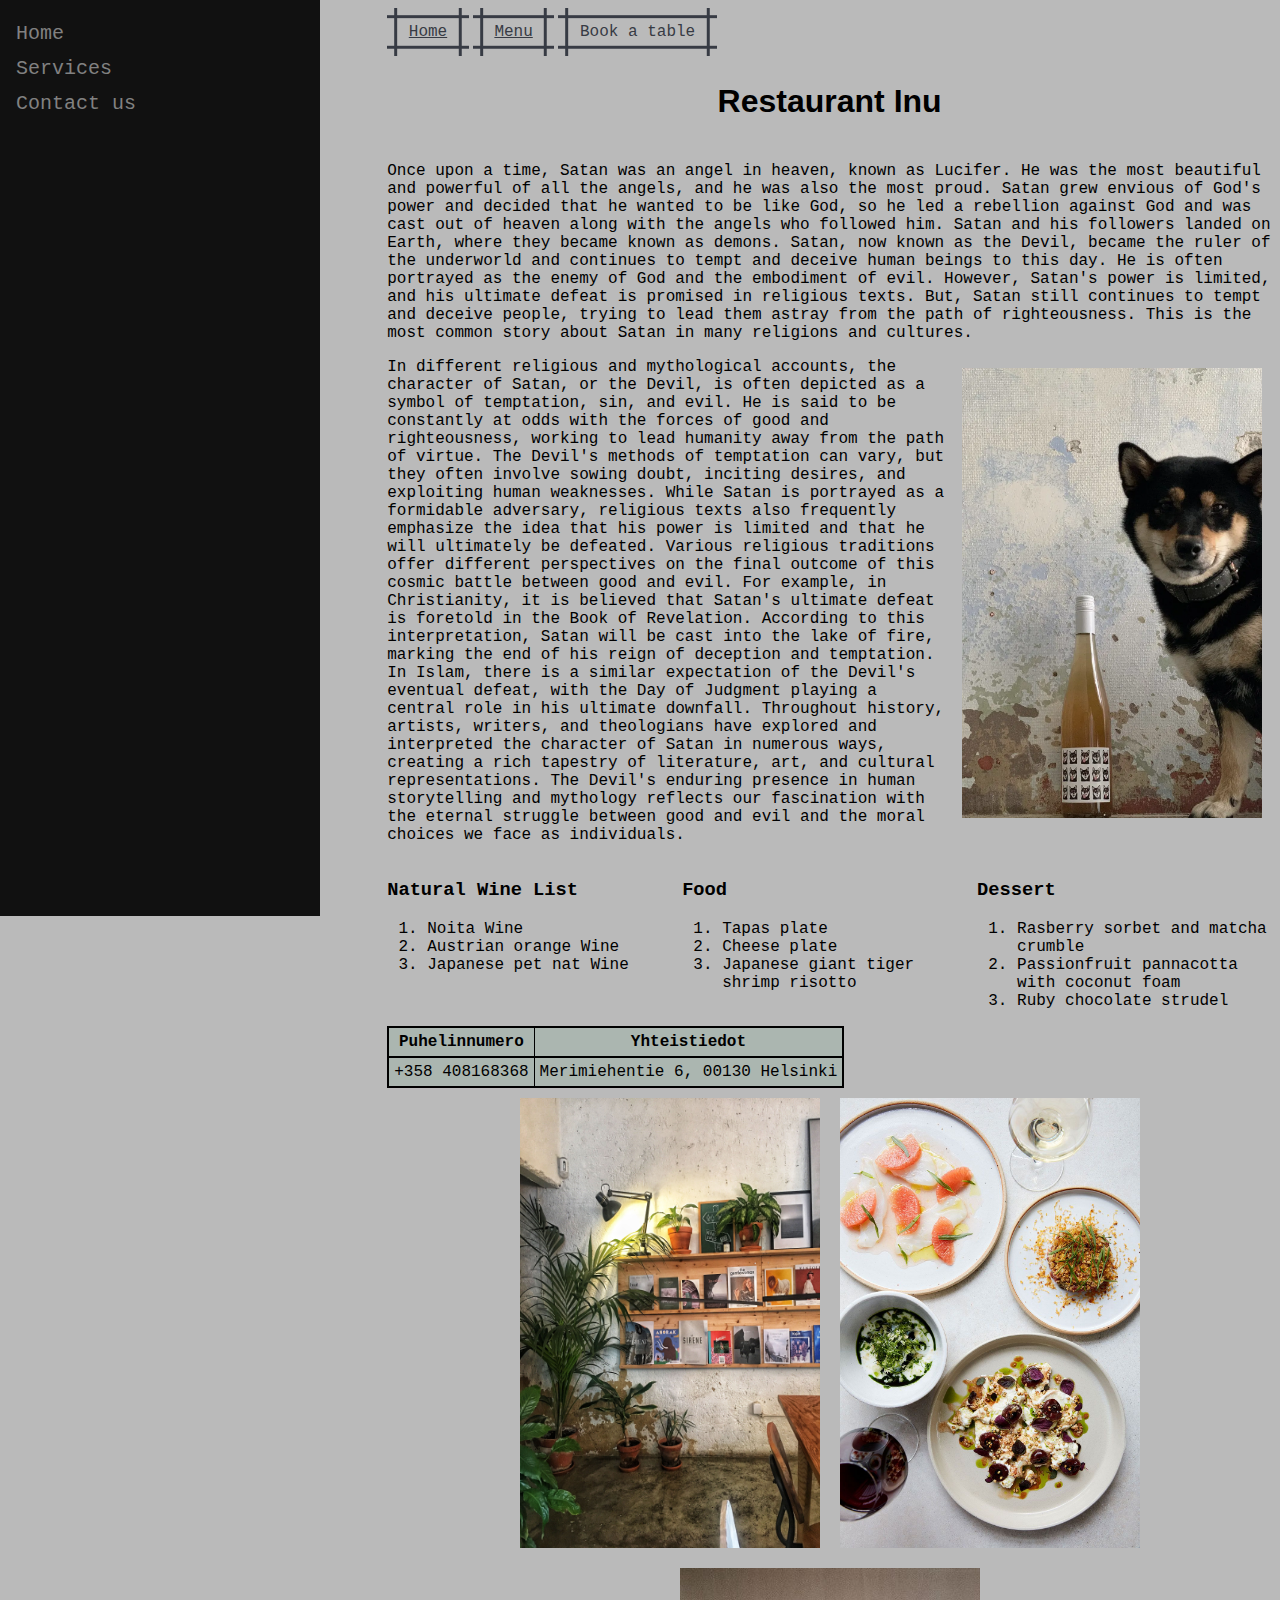
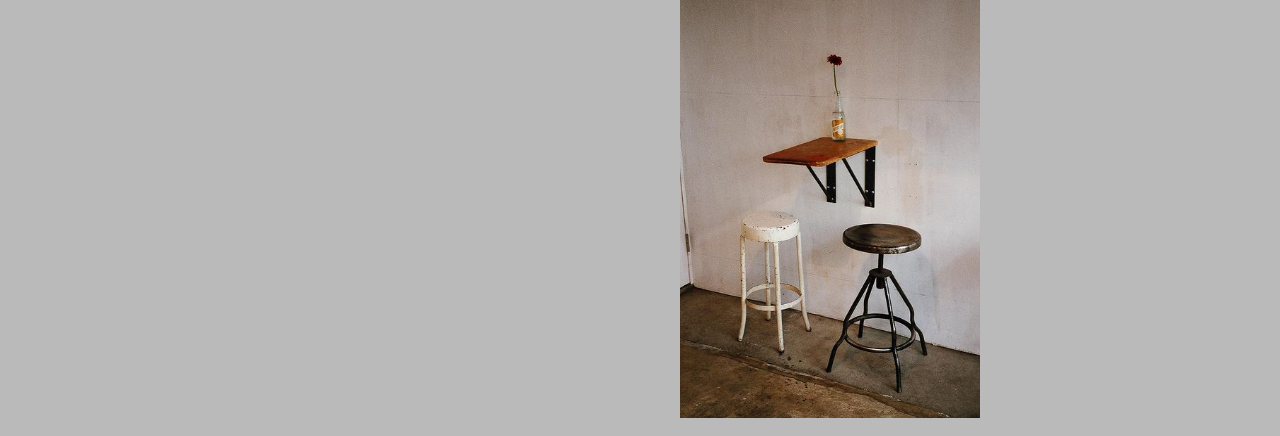
<file: Digitekniikka/index.html>
<!DOCTYPE html>
<html>
    <head>
        <title>Restaurant Inu</title>
        <meta name="viewport" content="width=device-width, initial-scale=1">
        <meta charset="UTF-8">
        <meta name="author" content="Phong">
        <link href="style.css" rel="stylesheet" type="text/css">

    </head>
    <body>
        <div class="sidebar">
            <a href="index.html"><i class="home"></i> Home</a>
            <a href="index.html"><i class="services"></i> Services</a>
            <a href="index.html"><i class="contact"></i> Contact us</a>
        </div>

        <div class="buttons">
            <a href="index.html" class="button-89">Home</a>
            <a href="index.html" class="button-89">Menu</a>
            <button class="button-89" onclick="alert('Enough of clicking!')"="button">Book a table</button>
        
        
            <div class="headline">
                <h1 class="centered-h1">Restaurant Inu </h1>
            </div>
            
            <p class="p2">Once upon a time, Satan was an angel in heaven, known as Lucifer. He was the most beautiful and powerful of all the angels, and he was also the most proud. Satan grew envious of God's power and decided that he wanted to be like God, so he led a rebellion against God and was cast out of heaven along with the angels who followed him.
                Satan and his followers landed on Earth, where they became known as demons. Satan, now known as the Devil, became the ruler of the underworld and continues to tempt and deceive human beings to this day. He is often portrayed as the enemy of God and the embodiment of evil.
                However, Satan's power is limited, and his ultimate defeat is promised in religious texts. But, Satan still continues to tempt and deceive people, trying to lead them astray from the path of righteousness.
                This is the most common story about Satan in many religions and cultures.
            </p>

            <img src="img/1.png" alt="Koira ja viini" width="300" height="450">
            
            <p class="p2">
                In different religious and mythological accounts, the character of Satan, or the Devil, is often depicted as a symbol of temptation, sin, and evil. He is said to be constantly at odds with the forces of good and righteousness, working to lead humanity away from the path of virtue. The Devil's methods of temptation can vary, but they often involve sowing doubt, inciting desires, and exploiting human weaknesses.
                While Satan is portrayed as a formidable adversary, religious texts also frequently emphasize the idea that his power is limited and that he will ultimately be defeated. Various religious traditions offer different perspectives on the final outcome of this cosmic battle between good and evil.
                For example, in Christianity, it is believed that Satan's ultimate defeat is foretold in the Book of Revelation. According to this interpretation, Satan will be cast into the lake of fire, marking the end of his reign of deception and temptation. In Islam, there is a similar expectation of the Devil's eventual defeat, with the Day of Judgment playing a central role in his ultimate downfall.
                Throughout history, artists, writers, and theologians have explored and interpreted the character of Satan in numerous ways, creating a rich tapestry of literature, art, and cultural representations. The Devil's enduring presence in human storytelling and mythology reflects our fascination with the eternal struggle between good and evil and the moral choices we face as individuals.
            </p>
        <div class="lists">
           <div class="list">
            <h3 class="p2">Natural Wine List</h3>
            <ol>
                <li class="p2">Noita Wine</li>
                <li class="p2">Austrian orange Wine</li>
                <li class="p2">Japanese pet nat Wine</li>
            </ol>
        </div>
            <div class="list">
            <h3 class="p2">Food</h3>
            <ol>
                <li class="p2">Tapas plate</li>
                <li class="p2">Cheese plate</li>
                <li class="p2">Japanese giant tiger shrimp risotto</li>
            </ol>
        </div>
        <div class="list">
            <h3 class="p2">Dessert</h3>
            <ol>
                <li class="p2">Rasberry sorbet and matcha crumble</li>
                <li class="p2">Passionfruit pannacotta with coconut foam</li>
                <li class="p2">Ruby chocolate strudel</li>
            </ol>
         </div>
        </div>

        <table>
            <tr>
                <th class="p2">Puhelinnumero</th>
                <th class="p2">Yhteistiedot</th>
            </tr>
            <tr>
                <td class="p2">+358 408168368</td>
                <td class="p2">Merimiehentie 6, 00130 Helsinki</td>
            </tr>
        </table>

        <!-- Soveltava tehtävä -->

        <div class="gallery">
            <img src="img/2.jpeg" alt="Kuva 1" width="300" height="450">
            <img src="img/3.jpeg" alt="Kuva 2" width="300" height="450">
            <img src="img/4.jpeg" alt="Kuva 3" width="300" height="450">
        </div>
    </body>
</html>
</file>
<file: Digitekniikka/style.css>
body {
  font-size: 16px;
}

@media (max-width: 768px) {

  body {
      font-size: 14px;
  }

  .buttons {
      margin-left: 10%; 
  }

  .sidebar {
      width: 60%; 
      margin-right: 10px;
  }

  .gallery img {
      max-width: 100%;
  }
}

    body {
    background-color: #bababa;
    }

.p2 {
  font-family: Courier New,Courier,Lucida Sans Typewriter,Lucida Typewriter,monospace; 
}
  .buttons {
    margin-left: 30%;
}

.button-89 {
  --b: 3px; 
  --s: .45em; 
  --color: #373B44;
  
  padding: calc(.5em + var(--s)) calc(.9em + var(--s));
  color: var(--color);
  --_p: var(--s);
  background:
    conic-gradient(from 90deg at var(--b) var(--b),#0000 90deg,var(--color) 0)
    var(--_p) var(--_p)/calc(100% - var(--b) - 2*var(--_p)) calc(100% - var(--b) - 2*var(--_p));
  transition: .3s linear, color 0s, background-color 0s;
  outline: var(--b) solid #0000;
  outline-offset: .6em;
  font-size: 16px;

  border: 0;

  user-select: none;
  -webkit-user-select: none;
  touch-action: manipulation;
}

.button-89:hover,
.button-89:focus-visible{
  --_p: 0px;
  outline-color: var(--color);
  outline-offset: .05em;
}

.button-89:active {
  background: var(--color);
  color: #fff;
}

.button-89 {
  font-family: Courier New,Courier,Lucida Sans Typewriter,Lucida Typewriter,monospace; 
}

  .sidebar {
    height: 100%;
    width: 160px;
    position: fixed;
    z-index: 1;
    top: 0;
    left: 0;
    background-color: #111;
    overflow-x: hidden;
    padding-top: 16px;
  }

  .sidebar a {
    padding: 6px 8px 6px 16px;
    text-decoration: none;
    font-size: 20px;
    color: #818181;
    display: block;
  }

  .sidebar a:hover {
    color: #f1f1f1;
  }

  .sidebar {
    font-family: Courier New,Courier,Lucida Sans Typewriter,Lucida Typewriter,monospace; 
  }

  .main {
    margin-left: 160px;
    padding: 0px 10px;
  }
  
  @media screen and (max-height: 450px) {
    .sidebar {padding-top: 15px;}
    .sidebar a {font-size: 18px;}
  }

  .sidebar {
      width: 25%;
      float: left;
  }

  img {
      float: right;
      margin: 10px;
  }

  .headline {
    text-align: center; 
    display: flex;
    align-items: center; 
    height: 10vh; 
}

.centered-h1 {
    margin: 0 auto; 
    font-family: Arial,Helvetica Neue,Helvetica,sans-serif; 
}

.lists {
    display: flex;
}
.list {
    flex: 1;
}

table {
    border-collapse: collapse;
    border: 2px solid rgb(0, 0, 255);
}

tr {
    background-color: rgba(66, 159, 105, 0.123);
    border: 2px solid rgb(0, 0, 0);
}

td, th {
    border: 1px solid rgb(0, 0, 0);
    padding: 5px;
}

.gallery {
  display: flex;
  flex-wrap: wrap;
  justify-content: center;
}

.gallery img {
  margin: 10px;
  max-width: 300px;
}
</file>
